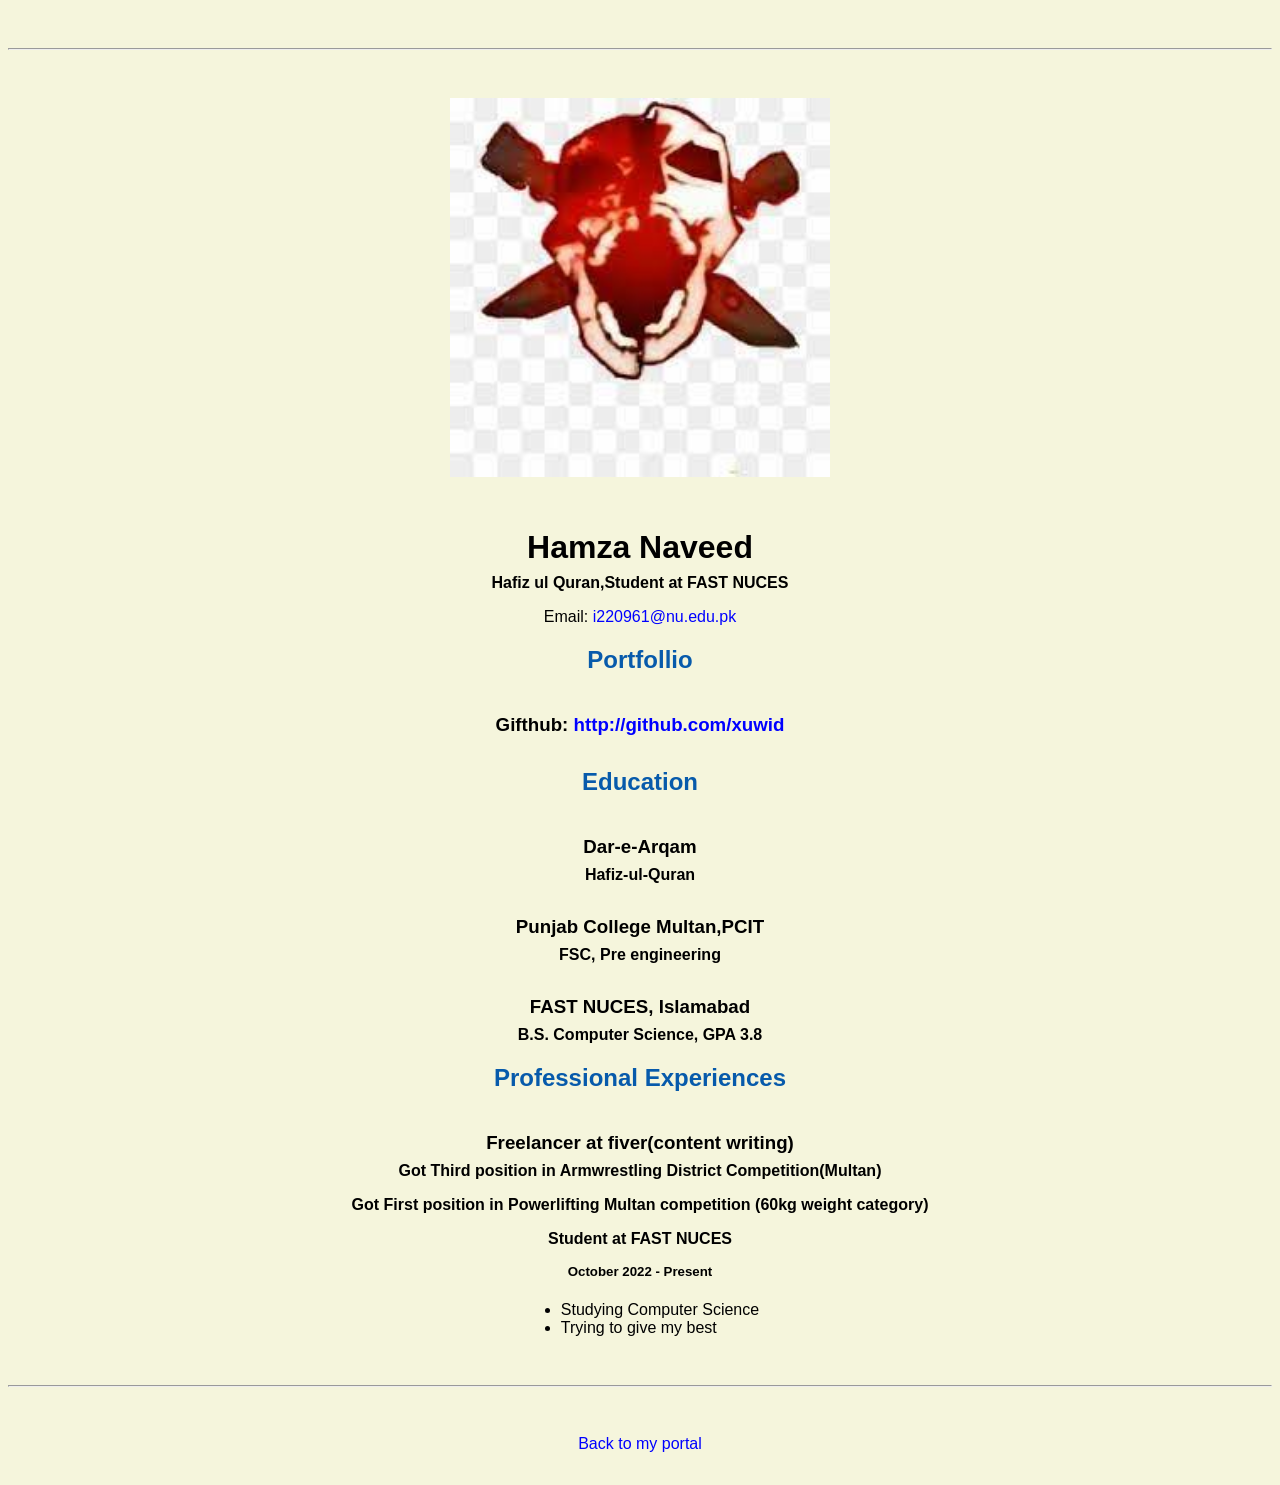
<file: resume.html>
<!doctype html>

<html lang="eng">

<header>
   <title>Hamza Naveed's Resume</title>
     <link rel="stylesheet" href="css/master.css">
     <link rel="Faviconicon" href="favicon.ico" type="image/x-icon">
     <link rel="shortcut" href="favicon.ico" type="image/x-icon">
     <meta name="viewport" content="width=device-width,initial-scale=1, shrink-to-fit=no">
     <meta name="name" content="Hamza Naveed's Portal">
     </header>

   <body>
     <hr>
     <img src="images/headshot.jpg" width="30%" alt="Hamza Naveed's headshot" >
     <h1>Hamza Naveed</h1>
     <h4>Hafiz ul Quran,Student at FAST NUCES</h4>

     <p>Email: <a href="mailto:i220961@nu.edu.pk" target="_blank">i220961@nu.edu.pk</a></p>

     <h2>Portfollio</h2>
     <h3>Gifthub: <a href="http://github.com/xuwid" target="_blank" >http://github.com/xuwid</a><h3>

       <h2>Education</h2>
        <h3>Dar-e-Arqam</h3>
        <h4>Hafiz-ul-Quran</h4>
        <h3>Punjab College Multan,PCIT</h3>
        <h4>FSC, Pre engineering</h4>
       <h3>FAST NUCES, Islamabad</h3>
       <h4>B.S. Computer Science, GPA 3.8</h4>

       <h2>Professional Experiences</h2>

       <h3>Freelancer at fiver(content writing)</h3>
       <h4>Got Third position in Armwrestling  District Competition(Multan)</h4>
        <h4>Got First position in Powerlifting Multan competition (60kg weight category)</h4>
       <h4>Student at FAST NUCES</h4>
      <h5>October 2022 - Present</h5>
      <ul>
      <li>Studying Computer Science</li>
      <li>Trying to give my best </li>
    </ul>
        <footer>
           <hr>
<p><a href="index.html">Back to my portal</a><p>
         </hr>
        </footer>
</file>
<file: css/master.css>
a {
 color: blue;
  text-decoration: none;
}

a:hover{
 color: red;
  text-decoration: none;
}

body {
background-color: beige;
color: black;
font-family: Arial, Helvetica, sans-serif;
text-align: center;
}

footer{
margin-top: 2rem;
margin-bottom: 2rem;
}

h1 {
margin-bottom: 0.5rem;
  margin-top: 3rem;
}

h2 {
  color: #075AAB;
margin-bottom: 2.5rem;
margin-bottom: 2.5rem;
}

h3 {
  margin-bottom:0;
  margin-top: 2rem;
}

h4 {
margin-bottom: 1rem;
margin-top: 0.5rem;
}

h5 {
  margin-top: 0.5rem;
}

hr {
margin-bottom: 3rem;
margin-top: 3rem;
}

ul {
display: table;
margin: 0 auto;
  text-align: left;
}
</file>
